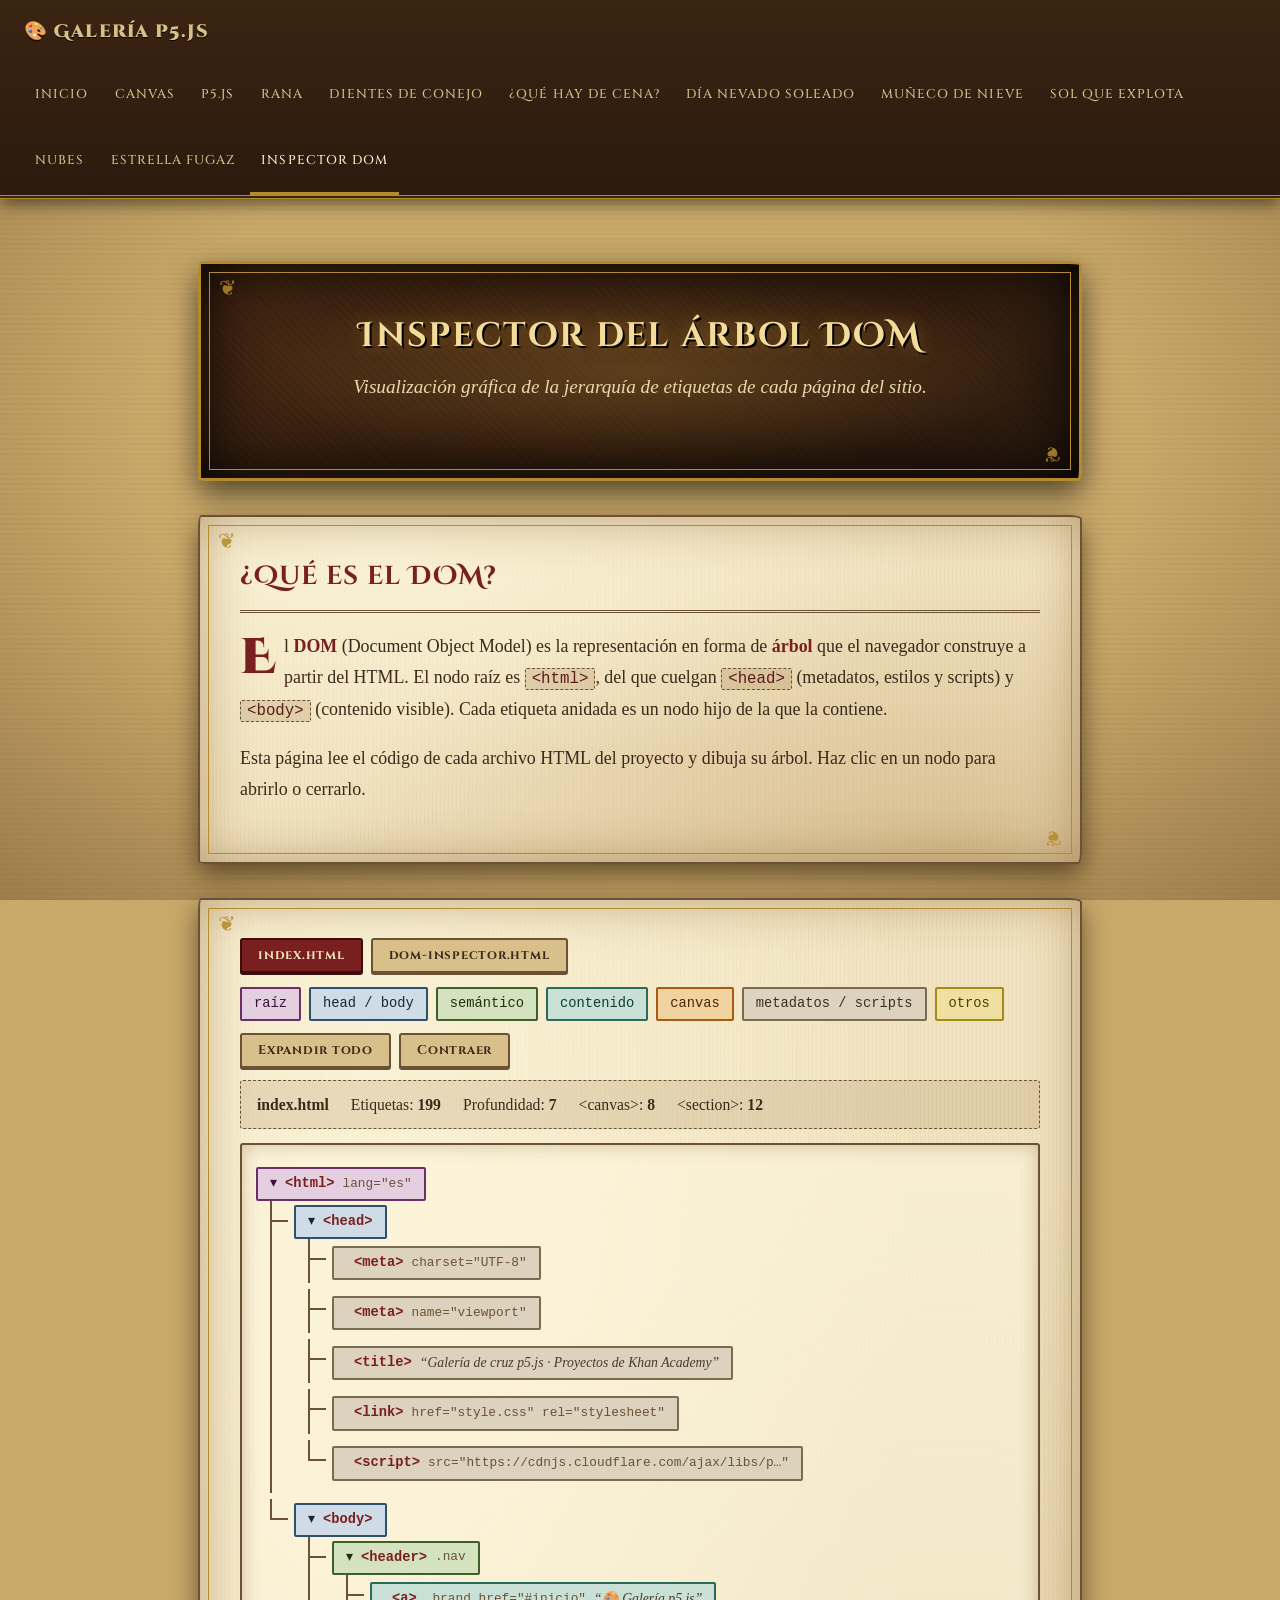
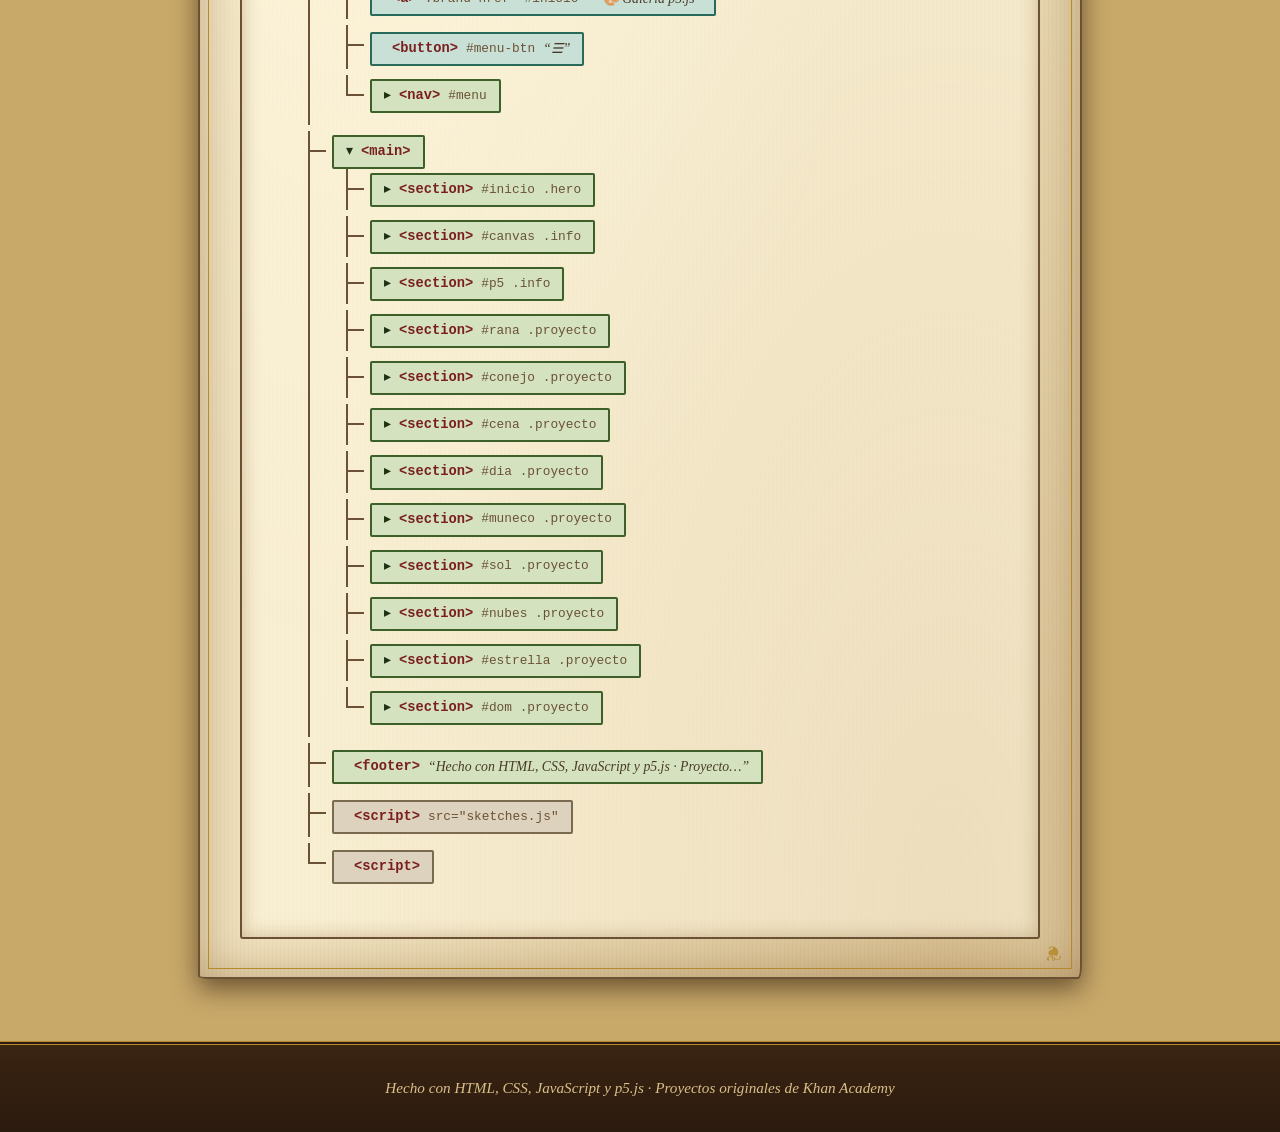
<file: dom-inspector.html>
<!DOCTYPE html>
<html lang="es">
<head>
  <meta charset="UTF-8">
  <meta name="viewport" content="width=device-width, initial-scale=1">
  <title>Inspector del DOM · Galería p5.js</title>
  <link rel="stylesheet" href="style.css">
</head>
<body>
  <header class="nav">
    <a class="brand" href="index.html#inicio">🎨 Galería p5.js</a>
    <button id="menu-btn" aria-label="Abrir menú">☰</button>
    <nav id="menu">
      <a href="index.html#inicio">Inicio</a>
      <a href="index.html#canvas">Canvas</a>
      <a href="index.html#p5">p5.js</a>
      <a href="index.html#rana">Rana</a>
      <a href="index.html#conejo">Dientes de conejo</a>
      <a href="index.html#cena">¿Qué hay de cena?</a>
      <a href="index.html#dia">Día nevado soleado</a>
      <a href="index.html#muneco">Muñeco de nieve</a>
      <a href="index.html#sol">Sol que explota</a>
      <a href="index.html#nubes">Nubes</a>
      <a href="index.html#estrella">Estrella fugaz</a>
      <a href="dom-inspector.html" class="activo">Inspector DOM</a>
    </nav>
  </header>

  <main>
    <section class="hero hero-chico">
      <h1>Inspector del árbol DOM</h1>
      <p>Visualización gráfica de la jerarquía de etiquetas de cada página del sitio.</p>
    </section>

    <section class="info">
      <h2>¿Qué es el DOM?</h2>
      <p>El <strong>DOM</strong> (Document Object Model) es la representación en forma de <strong>árbol</strong> que el navegador construye a partir del HTML. El nodo raíz es <code>&lt;html&gt;</code>, del que cuelgan <code>&lt;head&gt;</code> (metadatos, estilos y scripts) y <code>&lt;body&gt;</code> (contenido visible). Cada etiqueta anidada es un nodo hijo de la que la contiene.</p>
      <p>Esta página lee el código de cada archivo HTML del proyecto y dibuja su árbol. Haz clic en un nodo para abrirlo o cerrarlo.</p>
    </section>

    <section class="inspector">
      <div id="pestanas" class="pestanas"></div>

      <div class="leyenda">
        <span class="nodo n-raiz">raíz</span>
        <span class="nodo n-estructura">head / body</span>
        <span class="nodo n-semantico">semántico</span>
        <span class="nodo n-contenido">contenido</span>
        <span class="nodo n-canvas">canvas</span>
        <span class="nodo n-meta">metadatos / scripts</span>
        <span class="nodo n-otro">otros</span>
      </div>

      <div class="controles">
        <button id="btn-expandir">Expandir todo</button>
        <button id="btn-contraer">Contraer</button>
      </div>

      <div id="stats" class="stats"></div>
      <div id="arbol" class="arbol"></div>
    </section>
  </main>

  <footer>Hecho con HTML, CSS, JavaScript y p5.js · Proyectos originales de Khan Academy</footer>

  <script src="dom-inspector.js"></script>
  <script>
    document.getElementById("menu-btn").addEventListener("click", () =>
      document.getElementById("menu").classList.toggle("abierto"));
  </script>
</body>
</html>
</file>
<file: style.css>
@import url("https://fonts.googleapis.com/css2?family=Cinzel+Decorative:wght@700;900&family=Cinzel:wght@500;700&family=IM+Fell+English:ital@0;1&display=swap");

/* ============================================================
   Estilo "Manuscrito antiguo": pergamino, tinta sepia y oro viejo
   ============================================================ */
:root {
  --perg: #f1e3c0;        /* pergamino claro */
  --perg-osc: #d9c08a;    /* pergamino envejecido */
  --tinta: #3b2a1a;       /* tinta sepia */
  --tinta-suave: #6b5236;
  --vino: #7a1f1f;        /* rojo de lacre */
  --oro: #b48a2c;         /* oro viejo */
  --cuero: #2b1a0e;       /* cuero oscuro */
  --verde: #3d4f2f;
  --titulo: "Cinzel Decorative", "Cinzel", Georgia, serif;
  --rotulo: "Cinzel", Georgia, serif;
  --cuerpo: "IM Fell English", "Palatino Linotype", Georgia, serif;
}
* { box-sizing: border-box; }
html { scroll-behavior: smooth; scroll-padding-top: 80px; }
body {
  margin: 0; font-family: var(--cuerpo); font-size: 1.12rem; color: var(--tinta); line-height: 1.75;
  background:
    radial-gradient(ellipse at center, transparent 55%, rgba(60, 30, 5, .45) 120%),
    repeating-linear-gradient(0deg, rgba(90, 55, 15, .035) 0 2px, transparent 2px 5px),
    #c9a96a;
  background-attachment: fixed;
}
::selection { background: var(--vino); color: var(--perg); }

/* ---------- Navegación: lomo de cuero ---------- */
.nav {
  position: sticky; top: 0; z-index: 10; display: flex; align-items: center; justify-content: space-between;
  flex-wrap: wrap; padding: 0 24px;
  background: linear-gradient(180deg, #3a2412, var(--cuero));
  border-bottom: 4px double var(--oro);
  box-shadow: 0 4px 16px rgba(0, 0, 0, .55);
}
.brand {
  color: var(--perg-osc); font-family: var(--titulo); font-weight: 900; font-size: 1.15rem;
  text-decoration: none; padding: 16px 0; letter-spacing: .06em; text-shadow: 0 1px 0 #000;
}
#menu a {
  color: var(--perg-osc); font-family: var(--rotulo); font-weight: 500; text-decoration: none;
  padding: 20px 11px; display: inline-block; font-size: .8rem; letter-spacing: .08em; text-transform: uppercase;
  border-bottom: 3px solid transparent; transition: .25s;
}
#menu a:hover { color: #fff3cf; border-bottom-color: var(--oro); background: rgba(180, 138, 44, .15); }
#menu-btn { display: none; background: none; border: 0; color: var(--perg-osc); font-size: 1.7rem; cursor: pointer; }

main { max-width: 920px; margin: 0 auto; padding: 28px 18px 8px; }

/* ---------- Hojas de pergamino ---------- */
section {
  position: relative; margin: 34px 0; padding: 38px 40px;
  color: var(--tinta);
  background:
    radial-gradient(ellipse at 20% 10%, rgba(255, 250, 225, .65), transparent 55%),
    radial-gradient(ellipse at 85% 95%, rgba(150, 100, 30, .28), transparent 60%),
    repeating-linear-gradient(90deg, rgba(110, 70, 20, .03) 0 1px, transparent 1px 4px),
    var(--perg);
  border: 2px solid var(--tinta-suave);
  outline: 1px solid var(--oro); outline-offset: -11px;
  border-radius: 3px 14px 4px 12px / 12px 4px 14px 3px;
  box-shadow: inset 0 0 50px rgba(120, 75, 20, .45), 0 10px 26px rgba(30, 12, 0, .55);
}
/* esquinas ornamentales */
section::before, section::after {
  content: "❦"; position: absolute; color: var(--oro); font-size: 1.3rem; line-height: 1; opacity: .85;
}
section::before { top: 14px; left: 18px; }
section::after { bottom: 14px; right: 18px; transform: rotate(180deg); }

/* ---------- Portada ---------- */
.hero {
  text-align: center; padding: 84px 28px; color: #f6e7bd;
  background:
    radial-gradient(ellipse at center, rgba(200, 150, 60, .25), transparent 65%),
    repeating-linear-gradient(45deg, rgba(0, 0, 0, .08) 0 2px, transparent 2px 6px),
    linear-gradient(160deg, #4a2a14, var(--cuero));
  border: 3px solid var(--oro); outline: 1px solid var(--oro); outline-offset: -12px;
  box-shadow: inset 0 0 70px #000, 0 12px 30px rgba(0, 0, 0, .6);
}
.hero::before, .hero::after { color: var(--oro); }
.hero h1 {
  margin: 0 0 14px; font-family: var(--titulo); font-size: 2.7rem; line-height: 1.2; letter-spacing: .05em;
  color: #f3dc9a; text-shadow: 2px 2px 0 #000, 0 0 18px rgba(200, 150, 50, .4);
}
.hero p { max-width: 620px; margin: 0 auto 22px; font-size: 1.2rem; font-style: italic; color: #ead9ae; }
.btn {
  display: inline-block; padding: 12px 30px; text-decoration: none; font-family: var(--rotulo); font-weight: 700;
  letter-spacing: .1em; text-transform: uppercase; font-size: .85rem;
  color: #f6e7bd; background: radial-gradient(circle at 35% 30%, #a83030, var(--vino) 70%);
  border: 2px solid #3d0d0d; border-radius: 40px;
  box-shadow: inset 0 1px 0 rgba(255, 255, 255, .25), 0 4px 10px rgba(0, 0, 0, .5); transition: .2s;
}
.btn:hover { transform: translateY(-2px); filter: brightness(1.15); }

/* ---------- Texto ---------- */
h2 {
  margin: 0 0 14px; padding-bottom: 10px; font-family: var(--titulo); font-weight: 700; font-size: 1.6rem;
  color: var(--vino); letter-spacing: .04em;
  border-bottom: 3px double var(--tinta-suave);
}
h3 { font-family: var(--rotulo); font-weight: 700; color: var(--verde); margin: 24px 0 6px; letter-spacing: .05em; }
p::first-letter { }
.info > p:first-of-type::first-letter {
  font-family: var(--titulo); font-weight: 900; font-size: 3.1rem; float: left; line-height: .85;
  padding: 6px 8px 0 0; color: var(--vino);
}
strong { color: var(--vino); }
ul { padding-left: 24px; list-style: "✠  "; } li { margin-bottom: 6px; }
code {
  background: rgba(120, 80, 30, .16); color: #5a1a1a; padding: 1px 6px; border-radius: 2px;
  font-family: "Courier New", Courier, monospace; font-size: .88em; border: 1px dashed var(--tinta-suave);
}
pre {
  background: #2a1b0e; color: #ead6a3; padding: 16px 18px; border-radius: 3px; overflow-x: auto; line-height: 1.5;
  border: 2px solid var(--oro); box-shadow: inset 0 0 22px #000;
}
pre code { background: none; color: inherit; padding: 0; border: 0; }

/* ---------- Proyectos: cuadros enmarcados ---------- */
.proyecto { text-align: center; }
.proyecto h2 { border-bottom-style: double; }
.lienzo { display: flex; justify-content: center; margin-top: 18px; }
.lienzo canvas {
  max-width: 100%; height: auto !important; border: 14px solid #4a2d14; border-radius: 2px;
  outline: 3px solid var(--oro); outline-offset: -4px;
  box-shadow: inset 0 0 0 2px #1b0f06, 0 0 0 3px #1b0f06, 0 12px 26px rgba(0, 0, 0, .6);
  filter: sepia(.35) contrast(.95);
}

footer {
  text-align: center; padding: 30px; margin-top: 20px; color: var(--perg-osc); font-style: italic; font-size: .95rem;
  background: linear-gradient(180deg, #3a2412, var(--cuero)); border-top: 4px double var(--oro);
}

@media (max-width: 800px) {
  #menu-btn { display: block; }
  #menu { display: none; width: 100%; flex-direction: column; }
  #menu.abierto { display: flex; }
  #menu a { padding: 12px; }
  .hero { padding: 54px 20px; } .hero h1 { font-size: 1.7rem; }
  section { padding: 28px 22px; }
  .lienzo canvas { border-width: 9px; }
}

/* ============================================================
   Inspector del DOM (versión manuscrito)
   ============================================================ */
#menu a.activo { color: #fff3cf; border-bottom-color: var(--oro); }
.hero-chico { padding: 52px 28px; }
.hero-chico h1 { font-size: 2.1rem; }

.pestanas { display: flex; gap: 8px; flex-wrap: wrap; margin-bottom: 14px; }
.pestanas button, .controles button {
  background: var(--perg-osc); color: var(--tinta); border: 2px solid var(--tinta-suave); border-radius: 3px;
  padding: 7px 16px; font-family: var(--rotulo); font-weight: 700; font-size: .8rem; letter-spacing: .06em;
  cursor: pointer; transition: .2s; box-shadow: 0 2px 0 var(--tinta-suave);
}
.pestanas button:hover, .controles button:hover { background: #e6cf98; }
.pestanas button.activa { background: var(--vino); color: var(--perg); border-color: #3d0d0d; box-shadow: 0 2px 0 #3d0d0d; }
.controles { display: flex; gap: 8px; margin: 12px 0; }

.leyenda { display: flex; flex-wrap: wrap; gap: 8px; margin: 6px 0; }
.stats {
  display: flex; flex-wrap: wrap; gap: 8px 22px; padding: 10px 16px; margin-bottom: 14px; font-size: .98rem;
  background: rgba(120, 80, 30, .14); border: 1px dashed var(--tinta-suave); border-radius: 3px;
}

.arbol {
  overflow-x: auto; padding: 8px 4px 16px; background: rgba(255, 248, 225, .55);
  border: 2px solid var(--tinta-suave); border-radius: 3px; box-shadow: inset 0 0 18px rgba(120, 75, 20, .3);
}
.arbol ul { list-style: none; margin: 0 0 0 14px; padding: 0; }
.arbol > ul { margin: 0; padding: 10px; width: max-content; min-width: 100%; }
.arbol li { position: relative; padding: 3px 0 3px 24px; }
.arbol li::before { content: ""; position: absolute; left: 0; top: 0; bottom: 0; border-left: 2px solid var(--tinta-suave); }
.arbol li::after { content: ""; position: absolute; left: 0; top: 19px; width: 18px; border-top: 2px solid var(--tinta-suave); }
.arbol li:last-child::before { bottom: auto; height: 19px; }
.arbol > ul > li { padding-left: 0; }
.arbol > ul > li::before, .arbol > ul > li::after { display: none; }
.arbol li.cerrado > ul { display: none; }
/* anula los adornos de esquina dentro del árbol */
.arbol li::marker { content: ""; }

.nodo {
  display: inline-flex; align-items: center; gap: 8px; padding: 3px 12px; border-radius: 2px;
  border: 2px solid; font-family: "Courier New", Courier, monospace; font-size: .86rem; white-space: nowrap;
}
.nodo.con-hijos { cursor: pointer; }
.nodo.con-hijos:hover { filter: brightness(.93); }
.nodo.con-hijos .flecha::before { content: "▾"; }
li.cerrado > .nodo.con-hijos .flecha::before { content: "▸"; }
.nodo .attrs { color: #6b5236; font-size: .8rem; }
.nodo .texto { color: #4a3a28; font-style: italic; font-family: var(--cuerpo); }
.nodo.virtual { border-style: dashed; }
.nodo.n-raiz { background: #e3cfe0; border-color: #6a2f66; color: #3a143a; }
.nodo.n-estructura { background: #cfdbe6; border-color: #2f4f6e; color: #14283a; }
.nodo.n-semantico { background: #d4e2c0; border-color: #3d5f2a; color: #1d3012; }
.nodo.n-contenido { background: #c9e0d6; border-color: #2a6a5a; color: #123a30; }
.nodo.n-canvas { background: #f1d3a0; border-color: #a85a12; color: #4a2606; }
.nodo.n-meta { background: #dcd2bd; border-color: #7a6a50; color: #3b2f1c; }
.nodo.n-otro { background: #efe0a0; border-color: #a38a1c; color: #4a3d06; }
.error { color: var(--vino); padding: 12px; white-space: normal; }

/* Botones de acceso al inspector */
.btn-sec { margin-left: 10px; background: transparent; color: #f3dc9a; border: 2px solid var(--oro); box-shadow: none; }
.btn-sec:hover { background: rgba(180, 138, 44, .25); }
.btn-azul { background: radial-gradient(circle at 35% 30%, #a83030, var(--vino) 70%); color: #f6e7bd; }
</file>
